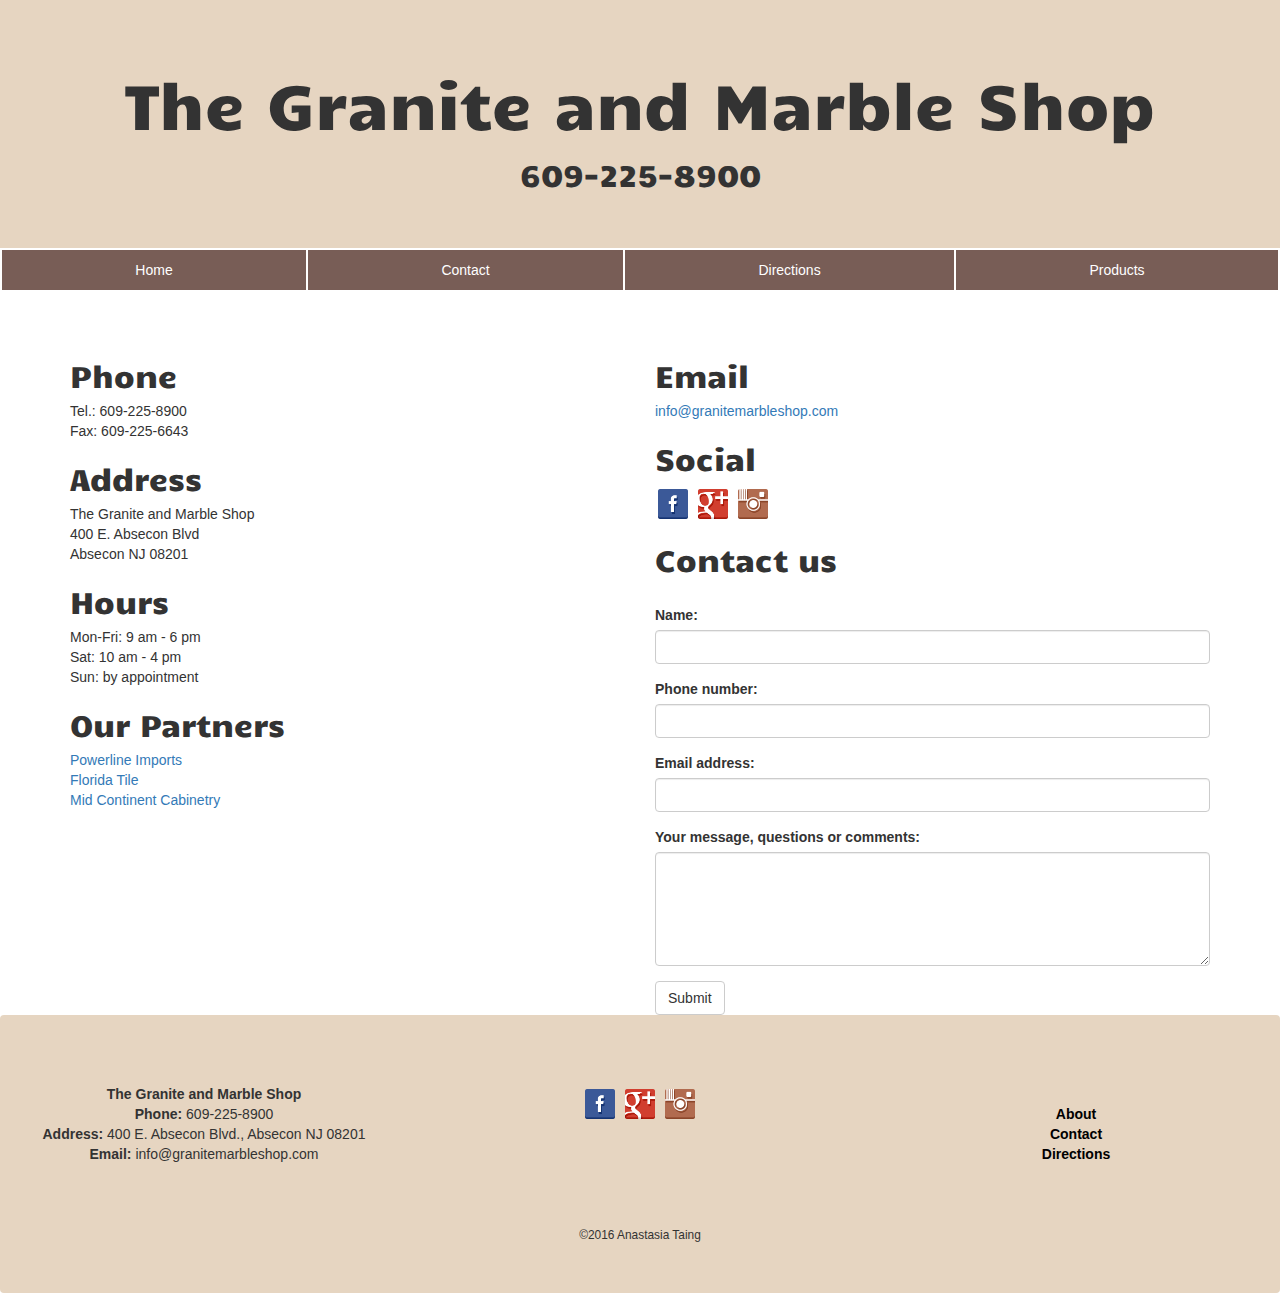
<file: contact.html>
﻿
<!DOCTYPE html>
<html lang="en">
<head>
    <meta charset="utf-8">
    <meta http-equiv="X-UA-Compatible" content="IE=edge">
    <meta name="viewport" content="width=device-width, initial-scale=1">
    <!-- The above 3 meta tags *must* come first in the head; any other head content must come *after* these tags -->
    <meta name="description" content="">
    <meta name="author" content="">
    <link rel="icon" href="images/favicon.png">

    <title>The Granite and Marble Shop</title>

    <link href='https://fonts.googleapis.com/css?family=Candal' rel='stylesheet' type='text/css'>

    <!-- Bootstrap core CSS -->
    <link href="bootstrap/css/bootstrap.min.css" rel="stylesheet">

    <!-- IE10 viewport hack for Surface/desktop Windows 8 bug -->
    <link href="css/ie10-viewport-bug-workaround.css" rel="stylesheet">

    <link href="css/styles.css" rel="stylesheet">
    <script src="js/scripts.js"></script>

    <!-- <link rel="css/less" type="text/css" href="main.less" /> -->
    <!-- HTML5 shim and Respond.js for IE8 support of HTML5 elements and media queries -->
    <!--[if lt IE 9]>
      <script src="https://oss.maxcdn.com/html5shiv/3.7.2/html5shiv.min.js"></script>
      <script src="https://oss.maxcdn.com/respond/1.4.2/respond.min.js"></script>
    <![endif]-->

</head>

<body>
    <script language="javascript" type="text/javascript" src="templates/header.txt"></script>

    <div class="container">
        <div class="row">
            <div class="col-md-6">
                <h2>Phone</h2>
                <p>
                    Tel.<span itemprop="telephone">: 609-225-8900</span><br />
                    <span itemprop= ="faxNumber">Fax: 609-225-6643</span><br />
                </p>



                <h2>Address</h2><p>
                    <span itemprop="name">The Granite and Marble Shop</span><br>
                    <span itemprop="streetAddress">400 E. Absecon Blvd</span><br>
                    <span itemprop="addressLocality">Absecon</span>
                    <span itemprop="addressRegion"> NJ</span>
                    <span itemprop="postalCode"> 08201</span>


                    <div itemprop="geo" itemscope itemtype="http://schema.org/GeoCoordinates">
                        <meta itemprop="latitude" content="39.419072" />
                        <meta itemprop="longitude" content="-74.493175" />
                    </div>


                    <h2>Hours</h2>
                <p>
                    <time itemprop="openingHours" datetime="Mo, Tu, We, Th, Fr 09:00-18:00">Mon-Fri: 9 am - 6 pm</time><br>
                    <time itemprop="openingHours" datetime="Sa 10:00-16:00">Sat: 10 am - 4 pm</time><br>
                    Sun: by appointment
                </p>



                <h2>Our Partners</h2>
                <p>
                    <a href="http://www.powerlineimports.com" target="_blank">Powerline Imports</a><br>
                    <a href="http://www.floridatile.com" target="_blank">Florida Tile</a><br>
                    <a href="http://www.midcontinentcabinetry.com/style/search.php" target="_blank">Mid Continent Cabinetry</a>
                </p>


            </div>








            <div class="col-md-6">

                <h2>Email</h2>
                <span itemprop="email"><p><a href="mailto:info@granitemarbleshop.com" target="_blank">info@granitemarbleshop.com</a></p></span>

                <h2>Social</h2>
                <p>
                    <a itemprop="url" href="https://www.facebook.com/thegraniteandmarbleshop" target="_blank"><img src="img/facebook.png" class="social"></a>
                    <a itemprop="url" href="https://plus.google.com/u/1/116142355030099910439/about" target="_blank" title="The Granite & Marble Shop"><img src="img/google-plus.png" class="social"></a>
                    <a itemprop="url" href="https://www.instagram.com/granitemarbleshop" target="_blank"><img src="img/instagram.png" class="social"></a>
                </p>

                <h2>Contact us</h2><br>

                <form action="js/contact.php" method="post" onSubmit="return validate();">

                    <div id="wrongNameAlert" class="formAlert"></div>

                    <div class="form-group">
                        <label for="username">Name:</label>
                        <input type="text" name="username" id="username" class="form-control">
                    </div>

                    <div id="wrongPhoneAlert" class="formAlert"></div>

                    <div class="form-group">
                        <label for="phone">Phone number:</label>
                        <input type="tel" name="phone" id="phone" class="form-control">
                    </div>

                    <div id="wrongEmailAlert" class="formAlert"></div>

                    <div class="form-group">
                        <label for="email">Email address:</label>
                        <input type="email" name="email" id="email" class="form-control">
                    </div>

                    <div id="wrongMessageAlert" class="formAlert"></div>
                    <div class="form-group">
                        <label for="message">
                            Your message, questions or comments:
                        </label>
                        <textarea id="message" name="comments" rows="5" cols="50" class="form-control"></textarea>
                    </div>

                    <input type="submit" value="Submit" class="btn btn-default">
                </form>
            </div>
        </div>








    </div><!-- /.container -->
    <!--<footer class="jumbotron navbar">stuff</footer>-->
    <script language="javascript" type="text/javascript" src="templates/footer.txt"></script>

    <!-- Bootstrap core JavaScript
    ================================================== -->
    <!-- Placed at the end of the document so the pages load faster -->
    <script src="js/jquery-1.12.4.js"></script>
    <script>window.jQuery || document.write('<script src="../../assets/js/vendor/jquery.min.js"><\/script>')</script>
    <script src="bootstrap/js/bootstrap.min.js"></script>
    <!-- IE10 viewport hack for Surface/desktop Windows 8 bug -->
    <script src="js/ie10-viewport-bug-workaround.js"></script>
</body>
</html>
</file>
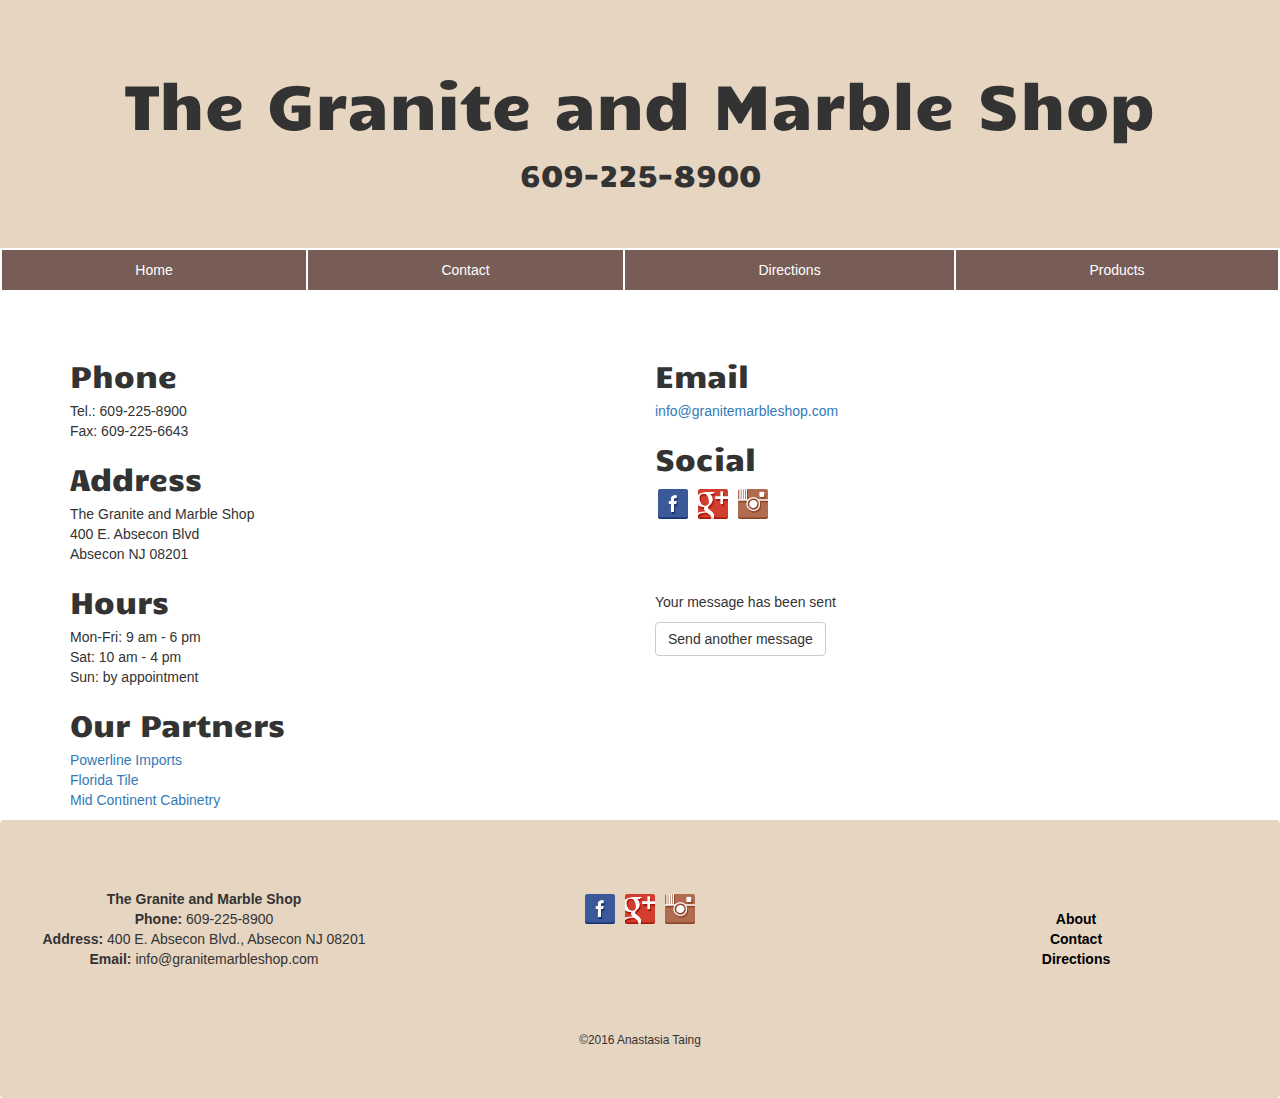
<file: formsent.html>
﻿
<!DOCTYPE html>
<html lang="en">
<head>
    <meta charset="utf-8">
    <meta http-equiv="X-UA-Compatible" content="IE=edge">
    <meta name="viewport" content="width=device-width, initial-scale=1">
    <!-- The above 3 meta tags *must* come first in the head; any other head content must come *after* these tags -->
    <meta name="description" content="">
    <meta name="author" content="">
    <link rel="icon" href="images/favicon.png">

    <title>The Granite and Marble Shop</title>

    <link href='https://fonts.googleapis.com/css?family=Candal' rel='stylesheet' type='text/css'>

    <!-- Bootstrap core CSS -->
    <link href="bootstrap/css/bootstrap.min.css" rel="stylesheet">

    <!-- IE10 viewport hack for Surface/desktop Windows 8 bug -->
    <link href="css/ie10-viewport-bug-workaround.css" rel="stylesheet">

    <link href="css/styles.css" rel="stylesheet">
    <script src="js/scripts.js"></script>

    <!-- <link rel="css/less" type="text/css" href="main.less" /> -->
    <!-- HTML5 shim and Respond.js for IE8 support of HTML5 elements and media queries -->
    <!--[if lt IE 9]>
      <script src="https://oss.maxcdn.com/html5shiv/3.7.2/html5shiv.min.js"></script>
      <script src="https://oss.maxcdn.com/respond/1.4.2/respond.min.js"></script>
    <![endif]-->

</head>

<body>
    <script language="javascript" type="text/javascript" src="templates/header.txt"></script>

    <div class="container">
        <div class="row">
            <div class="col-md-6">
                <h2>Phone</h2>
                <p>
                    Tel.<span itemprop="telephone">: 609-225-8900</span><br />
                    <span itemprop= ="faxNumber">Fax: 609-225-6643</span><br />
                </p>



                <h2>Address</h2><p>
                    <span itemprop="name">The Granite and Marble Shop</span><br>
                    <span itemprop="streetAddress">400 E. Absecon Blvd</span><br>
                    <span itemprop="addressLocality">Absecon</span>
                    <span itemprop="addressRegion"> NJ</span>
                    <span itemprop="postalCode"> 08201</span>


                    <div itemprop="geo" itemscope itemtype="http://schema.org/GeoCoordinates">
                        <meta itemprop="latitude" content="39.419072" />
                        <meta itemprop="longitude" content="-74.493175" />
                    </div>


                    <h2>Hours</h2>
                <p>
                    <time itemprop="openingHours" datetime="Mo, Tu, We, Th, Fr 09:00-18:00">Mon-Fri: 9 am - 6 pm</time><br>
                    <time itemprop="openingHours" datetime="Sa 10:00-16:00">Sat: 10 am - 4 pm</time><br>
                    Sun: by appointment
                </p>



                <h2>Our Partners</h2>
                <p>
                    <a href="http://www.powerlineimports.com" target="_blank">Powerline Imports</a><br>
                    <a href="http://www.floridatile.com" target="_blank">Florida Tile</a><br>
                    <a href="http://www.midcontinentcabinetry.com/style/search.php" target="_blank">Mid Continent Cabinetry</a>
                </p>


            </div>


            <div class="col-md-6">

                <h2>Email</h2>
                <span itemprop="email"><p><a href="mailto:info@granitemarbleshop.com" target="_blank">info@granitemarbleshop.com</a></p></span>

                <h2>Social</h2>
                <p>
                    <a itemprop="url" href="https://www.facebook.com/thegraniteandmarbleshop" target="_blank"><img src="img/facebook.png" class="social"></a>
                    <a itemprop="url" href="https://plus.google.com/u/1/116142355030099910439/about" target="_blank" title="The Granite & Marble Shop"><img src="img/google-plus.png" class="social"></a>
                    <a itemprop="url" href="https://www.instagram.com/granitemarbleshop" target="_blank"><img src="img/instagram.png" class="social"></a>
                </p>

                <br /><br />
                <div>
                    <br><p>Your message has been sent</p>
                    <form action="contact.html">
                        <input type="submit" value="Send another message" class="btn btn-default">
                    </form>
                </div>
            </div>
        </div>








    </div><!-- /.container -->
    <!--<footer class="jumbotron navbar">stuff</footer>-->
    <script language="javascript" type="text/javascript" src="templates/footer.txt"></script>

    <!-- Bootstrap core JavaScript
    ================================================== -->
    <!-- Placed at the end of the document so the pages load faster -->
    <script src="js/jquery-1.12.4.js"></script>
    <script>window.jQuery || document.write('<script src="../../assets/js/vendor/jquery.min.js"><\/script>')</script>
    <script src="bootstrap/js/bootstrap.min.js"></script>
    <!-- IE10 viewport hack for Surface/desktop Windows 8 bug -->
    <script src="js/ie10-viewport-bug-workaround.js"></script>
</body>
</html>
</file>
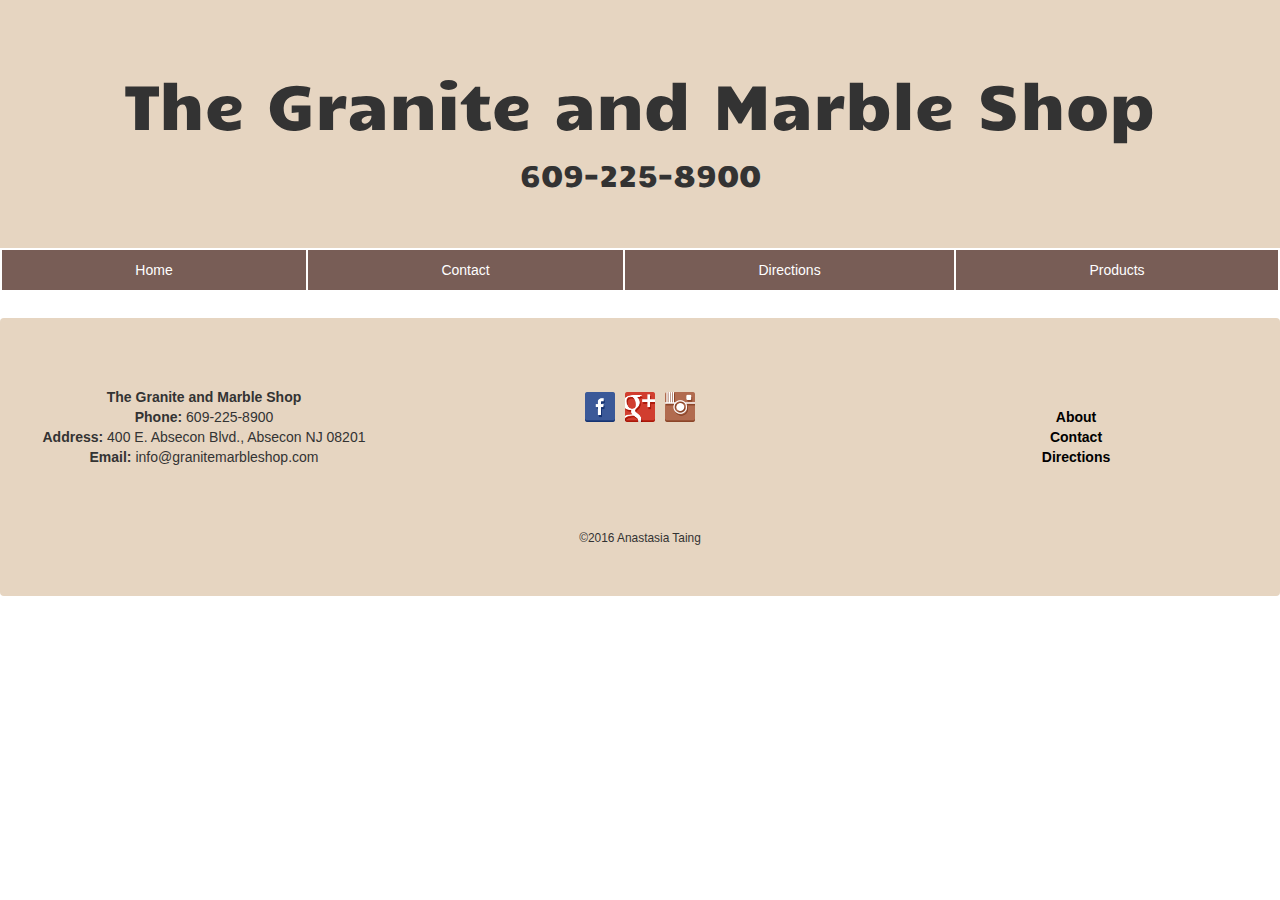
<file: HtmlPage.html>
﻿
<!DOCTYPE html>
<html lang="en">
<head>
    <meta charset="utf-8">
    <meta http-equiv="X-UA-Compatible" content="IE=edge">
    <meta name="viewport" content="width=device-width, initial-scale=1">
    <!-- The above 3 meta tags *must* come first in the head; any other head content must come *after* these tags -->
    <meta name="description" content="">
    <meta name="author" content="">
    <link rel="icon" href="images/favicon.png">

    <title>The Granite and Marble Shop</title>

    <link href='https://fonts.googleapis.com/css?family=Candal' rel='stylesheet' type='text/css'>

    <!-- Bootstrap core CSS -->
    <link href="bootstrap/css/bootstrap.min.css" rel="stylesheet">

    <!-- IE10 viewport hack for Surface/desktop Windows 8 bug -->
    <link href="css/ie10-viewport-bug-workaround.css" rel="stylesheet">
    <link href="css/styles.css" rel="stylesheet">

    <!-- <link rel="css/less" type="text/css" href="main.less" /> -->
    <!-- HTML5 shim and Respond.js for IE8 support of HTML5 elements and media queries -->
    <!--[if lt IE 9]>
      <script src="https://oss.maxcdn.com/html5shiv/3.7.2/html5shiv.min.js"></script>
      <script src="https://oss.maxcdn.com/respond/1.4.2/respond.min.js"></script>
    <![endif]-->

</head>

<body>
    <script language="javascript" type="text/javascript" src="templates/header.txt"></script>

        <div class="container">


            

        </div><!-- /.container -->

    <script language="javascript" type="text/javascript" src="templates/footer.txt"></script>
    <script src="js/jquery-1.12.4.js"></script>
    <script src="bootstrap/js/bootstrap.min.js"></script>
    <!-- IE10 viewport hack for Surface/desktop Windows 8 bug -->
    <script src="js/ie10-viewport-bug-workaround.js"></script>
</body>
</html>
</file>
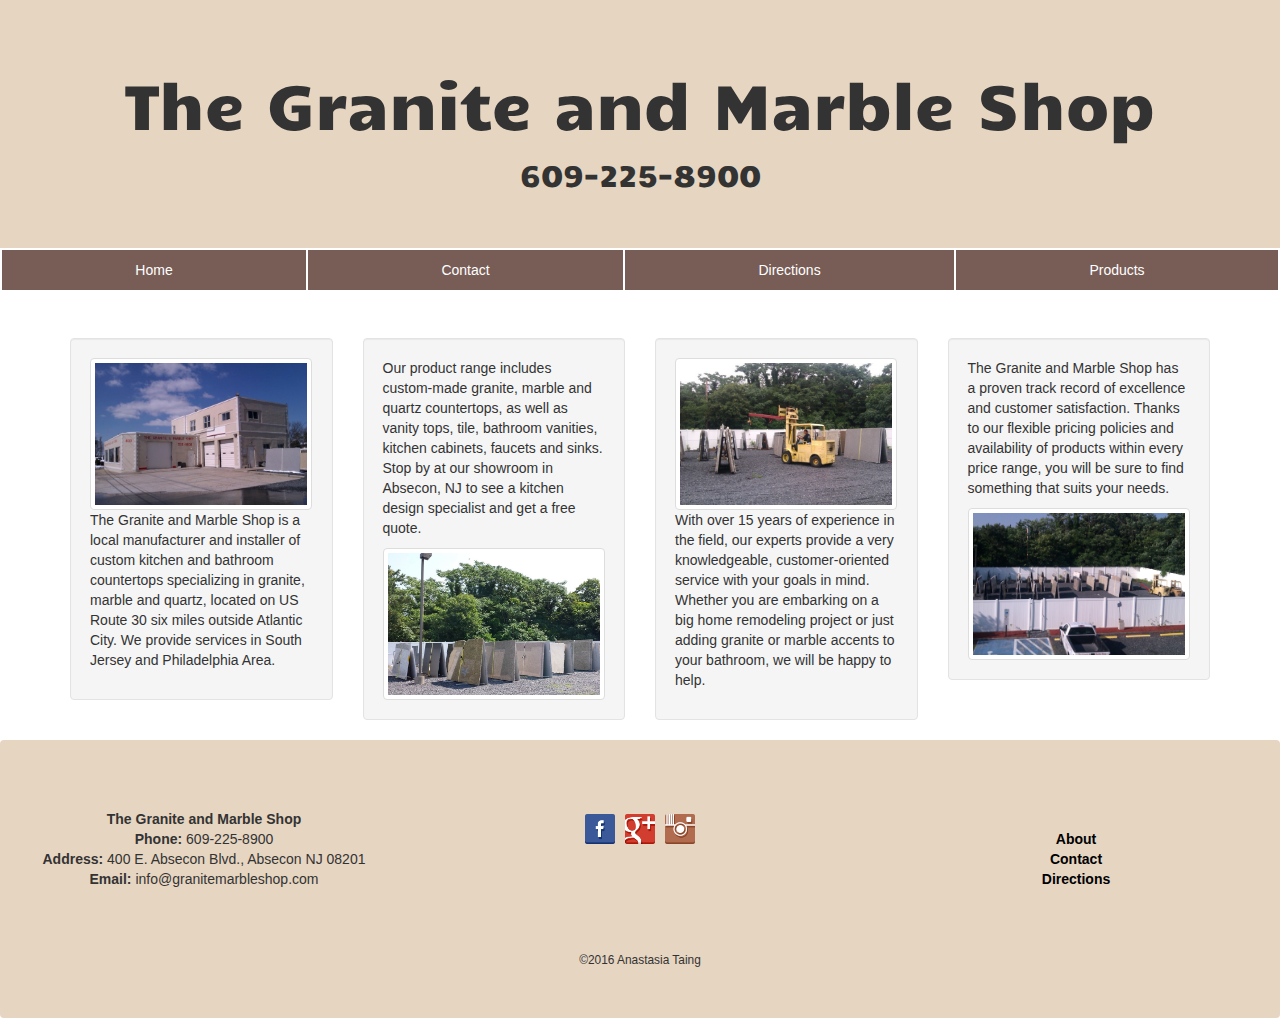
<file: index -old.html>
﻿
<!DOCTYPE html>
<html lang="en">
<head>
    <meta charset="utf-8">
    <meta http-equiv="X-UA-Compatible" content="IE=edge">
    <meta name="viewport" content="width=device-width, initial-scale=1">
    <!-- The above 3 meta tags *must* come first in the head; any other head content must come *after* these tags -->
    <meta name="description" content="">
    <meta name="author" content="">
    <link rel="icon" href="images/favicon.png">

    <title>The Granite and Marble Shop</title>

    <link href='https://fonts.googleapis.com/css?family=Candal' rel='stylesheet' type='text/css'>

    <!-- Bootstrap core CSS -->
    <link href="bootstrap/css/bootstrap.min.css" rel="stylesheet">

    <!-- IE10 viewport hack for Surface/desktop Windows 8 bug -->
    <link href="css/ie10-viewport-bug-workaround.css" rel="stylesheet">

    <link href="css/styles.css" rel="stylesheet">


    <!-- <link rel="css/less" type="text/css" href="main.less" /> -->
    <!-- HTML5 shim and Respond.js for IE8 support of HTML5 elements and media queries -->
    <!--[if lt IE 9]>
      <script src="https://oss.maxcdn.com/html5shiv/3.7.2/html5shiv.min.js"></script>
      <script src="https://oss.maxcdn.com/respond/1.4.2/respond.min.js"></script>
    <![endif]-->

</head>

<body>
    <script language="javascript" type="text/javascript" src="templates/header.txt"></script>

    <div class="container">

        <div class="row">
            <div class="col-md-3">
                <div class="well">
                    <img src="images/store pic.jpg" class="img-thumbnail">
                    <p>The Granite and Marble Shop is a local manufacturer and installer of custom kitchen and bathroom countertops specializing in granite, marble and quartz, located on US Route 30 six miles outside Atlantic City. We provide services in South Jersey and Philadelphia Area.  </p>
                </div>
            </div>
            <div class="col-md-3">
                <div class="well">
                    <p>Our product range includes custom-made granite, marble and quartz countertops, as well as vanity tops, tile, bathroom vanities, kitchen cabinets, faucets and sinks. Stop by at our showroom in Absecon, NJ to see a kitchen design specialist and get a free quote.</p>
                    <img src="images/yard2.jpg" class="img-thumbnail">
                </div>
            </div>
            <div class="col-md-3">
                <div class="well">
                    <img src="images/forklift.jpg" class="img-thumbnail">
                    <p>With over 15 years of experience in the field, our experts provide a very knowledgeable, customer-oriented service with your goals in mind. Whether you are embarking on a big home remodeling project or just adding granite or marble accents to your bathroom, we will be happy to help.</p>
                </div>
            </div>
            <div class="col-md-3 ">
                <div class="well">
                    <p>The Granite and Marble Shop has a proven track record of excellence and customer satisfaction. Thanks to our flexible pricing policies and availability of products within every price range, you will be sure to find something that suits your needs.</p>
                    <img src="images/yard.jpg" class="img-thumbnail">
                </div>
            </div>

        </div>


    </div><!-- /.container -->
    <!--<footer class="jumbotron navbar">stuff</footer>-->
    <script language="javascript" type="text/javascript" src="templates/footer.txt"></script>

    <!-- Bootstrap core JavaScript
    ================================================== -->
    <!-- Placed at the end of the document so the pages load faster -->
    <script src="js/jquery-1.12.4.js"></script>
    <script>window.jQuery || document.write('<script src="../../assets/js/vendor/jquery.min.js"><\/script>')</script>
    <script src="bootstrap/js/bootstrap.min.js"></script>
    <!-- IE10 viewport hack for Surface/desktop Windows 8 bug -->
    <script src="js/ie10-viewport-bug-workaround.js"></script>
</body>
</html>
</file>
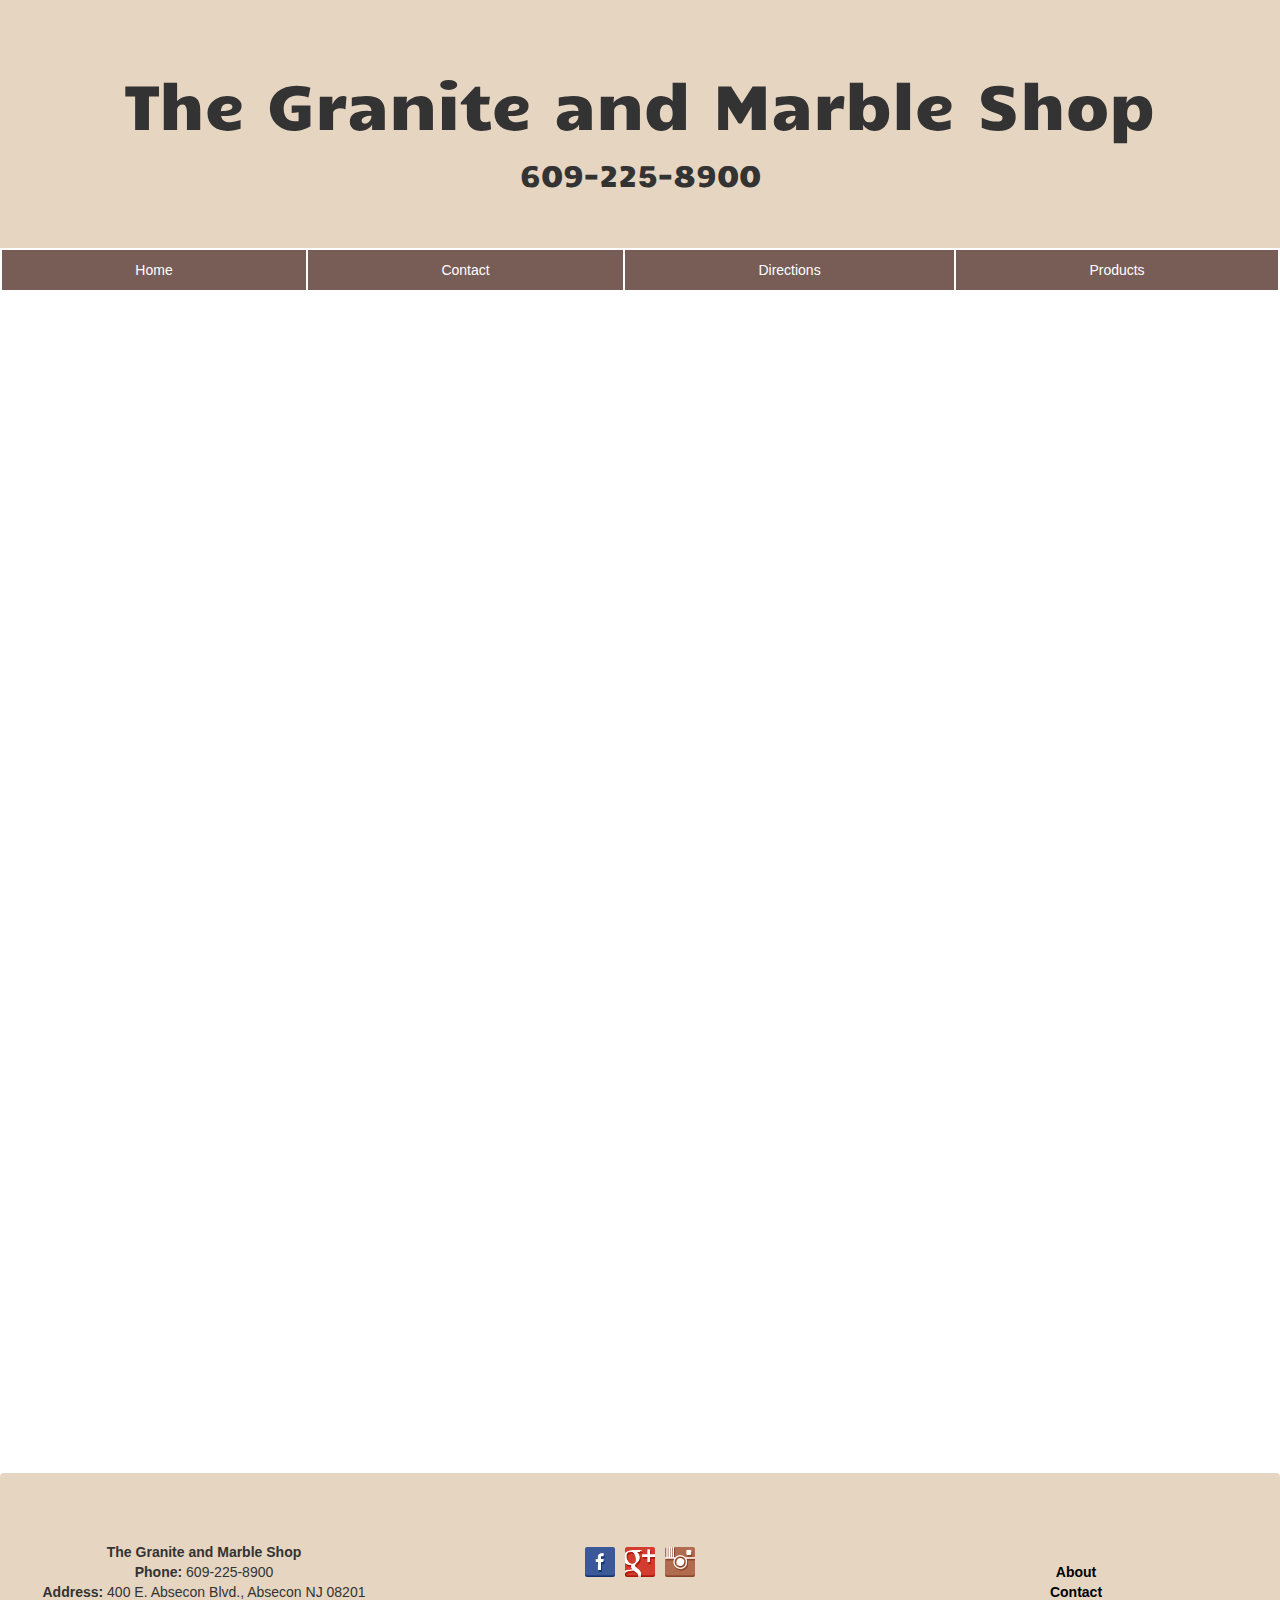
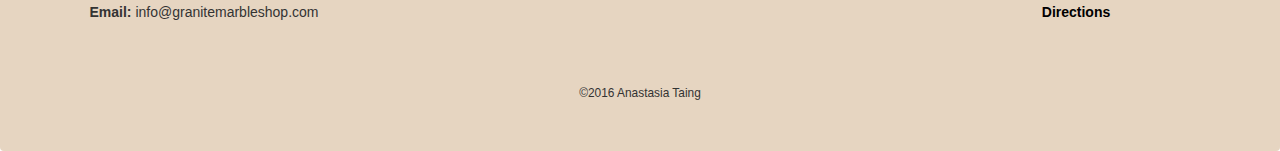
<file: visualizer.html>
﻿
<!DOCTYPE html>
<html lang="en">
<head>
    <meta charset="utf-8">
    <meta http-equiv="X-UA-Compatible" content="IE=edge">
    <meta name="viewport" content="width=device-width, initial-scale=1">
    <!-- The above 3 meta tags *must* come first in the head; any other head content must come *after* these tags -->
    <meta name="description" content="">
    <meta name="author" content="">
    <link rel="icon" href="images/favicon.png">

    <title>The Granite and Marble Shop</title>

    <link href='https://fonts.googleapis.com/css?family=Candal' rel='stylesheet' type='text/css'>

    <!-- Bootstrap core CSS -->
    <link href="bootstrap/css/bootstrap.min.css" rel="stylesheet">

    <!-- IE10 viewport hack for Surface/desktop Windows 8 bug -->
    <link href="css/ie10-viewport-bug-workaround.css" rel="stylesheet">
    <link href="css/styles.css" rel="stylesheet">

    <!-- <link rel="css/less" type="text/css" href="main.less" /> -->
    <!-- HTML5 shim and Respond.js for IE8 support of HTML5 elements and media queries -->
    <!--[if lt IE 9]>
      <script src="https://oss.maxcdn.com/html5shiv/3.7.2/html5shiv.min.js"></script>
      <script src="https://oss.maxcdn.com/respond/1.4.2/respond.min.js"></script>
    <![endif]-->

</head>

<body>
    <script language="javascript" type="text/javascript" src="templates/header.txt"></script>



        <div id="visualizer">
            <iframe src="http://www.msistone.com/roomscenevisualizer.aspx?menu=n" id="i" name="i" frameborder="0" scrolling="no" height="1150px" width="100%"></iframe>
        </div>


    <script language="javascript" type="text/javascript" src="templates/footer.txt"></script>
    <script src="js/jquery-1.12.4.js"></script>
    <script src="bootstrap/js/bootstrap.min.js"></script>
    <!-- IE10 viewport hack for Surface/desktop Windows 8 bug -->
    <script src="js/ie10-viewport-bug-workaround.js"></script>
</body>
</html>
</file>
<file: css/styles.css>
body {
  
}

h1, h2 {
  font-family: 'Candal', serif;
}

.jumbotron {
  text-align: center;
  margin: 0;
  background-color: #E6D5C1;
}


.navbar-default {
    background-color: #fff;
    border-color: #fff;
}

.nav a, .nav a:focus {
  color: #fff;
}

.navbar-default .navbar-toggle:hover, .navbar-default .navbar-toggle:focus {
    background-color: #fff;
}

.navbar-header {
  background-color: #3f312d;
}

.nav >li > a{
  background: #785D56; 
  margin: 1px;
}

.nav >li >a:hover {
  background: #3f312d;
}

.nav >li >a:focus {
  background-color: #785D56;
}

.nav .open > a, .nav .open > a:hover, .nav .open > a:focus {
    background-color: #3f312d;
    border-color: #428bca;
}

.dropdown-menu {
    width: 100%;
}

@media (max-width: 767px) {
    .dropdown-menu {
    position: inherit;
    }
}

#navbar ul li ul li a:hover {
  color: #3f312d;
  background-color: #FFF4E3;
}
/*
.container-fluid {
    padding-right: 0;
    padding-left: 0;
    margin-right: auto;
    margin-left: auto;
}


.navbar-inverse {
    background-color: #785D56;
}

.navbar-inverse .navbar-nav>li>a {
    color: #fff;
}

.navbar-inverse .navbar-nav>li>a:hover {
    color: #E6D5C1;
}

.navbar-inverse .navbar-nav>.open>a, .navbar-inverse .navbar-nav>.open>a:focus, .navbar-inverse .navbar-nav>.open>a:hover {
    color: #fff;
    background-color: #3f312d;
}

*/


.starter-template {
  padding: 40px 15px;
  text-align: center;
}

.row {
  margin-top: 20px;
}

#navbar {
    padding-right: 0;
    padding-left: 0;
}

.social {
 vertical-align: text-top;
 margin: 3px;
 width: 30px;
}

#map_canvas {
 width: 100%;
 height: 260px;
 margin-bottom: 2em;
}

#picture {
    width: 100%;
}

footer.jumbotron.navbar.row {
    margin-top: 40px;
    height: 260px;
}

a.effect:link, a.effect:visited {
    text-decoration: none;
    color: black;
    font-weight: bold;
}

a.effect:hover, a.effect:active {
    letter-spacing: 1px;
    font-weight: bold;
}

.notFound {
    height: 400px;
}
</file>
<file: css/ie10-viewport-bug-workaround.css>
/*!
 * IE10 viewport hack for Surface/desktop Windows 8 bug
 * Copyright 2014-2015 Twitter, Inc.
 * Licensed under MIT (https://github.com/twbs/bootstrap/blob/master/LICENSE)
 */

/*
 * See the Getting Started docs for more information:
 * http://getbootstrap.com/getting-started/#support-ie10-width
 */
@-webkit-viewport { width: device-width; }
@-moz-viewport    { width: device-width; }
@-ms-viewport     { width: device-width; }
@-o-viewport      { width: device-width; }
@viewport         { width: device-width; }
</file>
